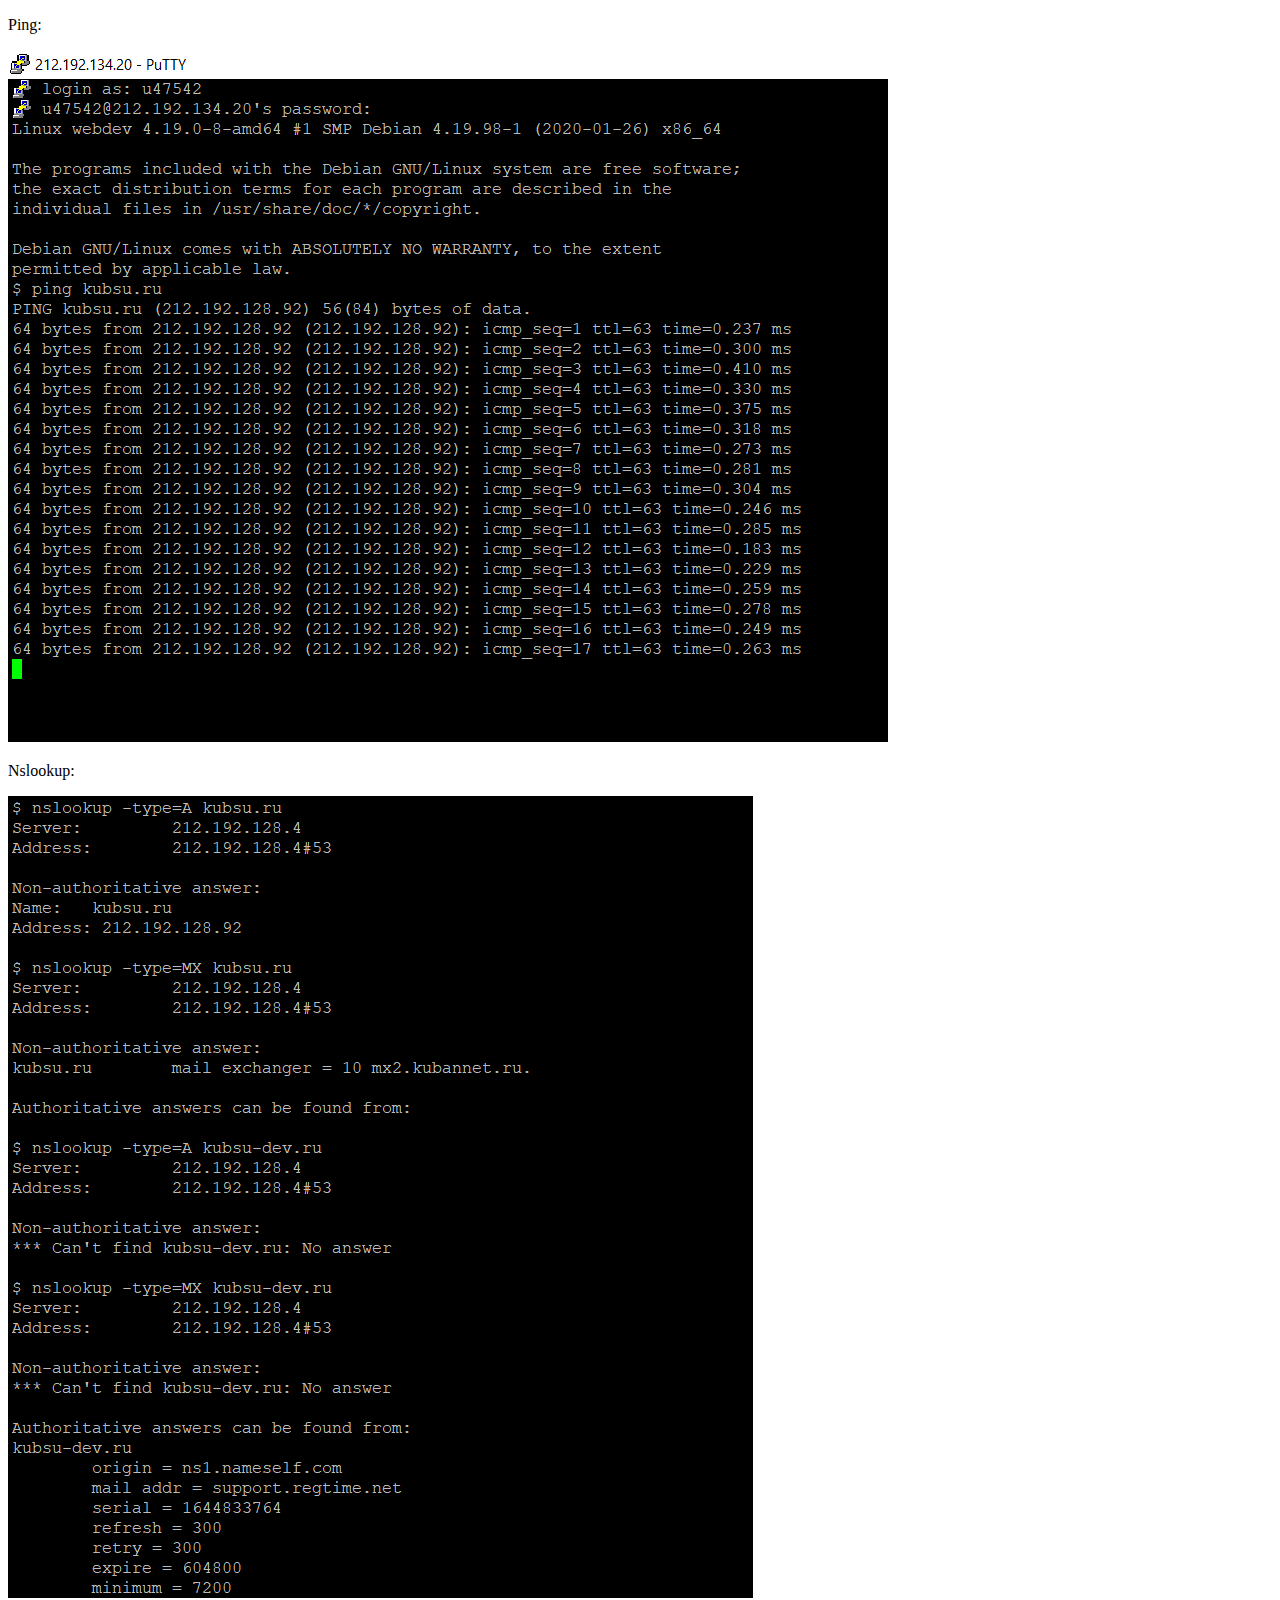
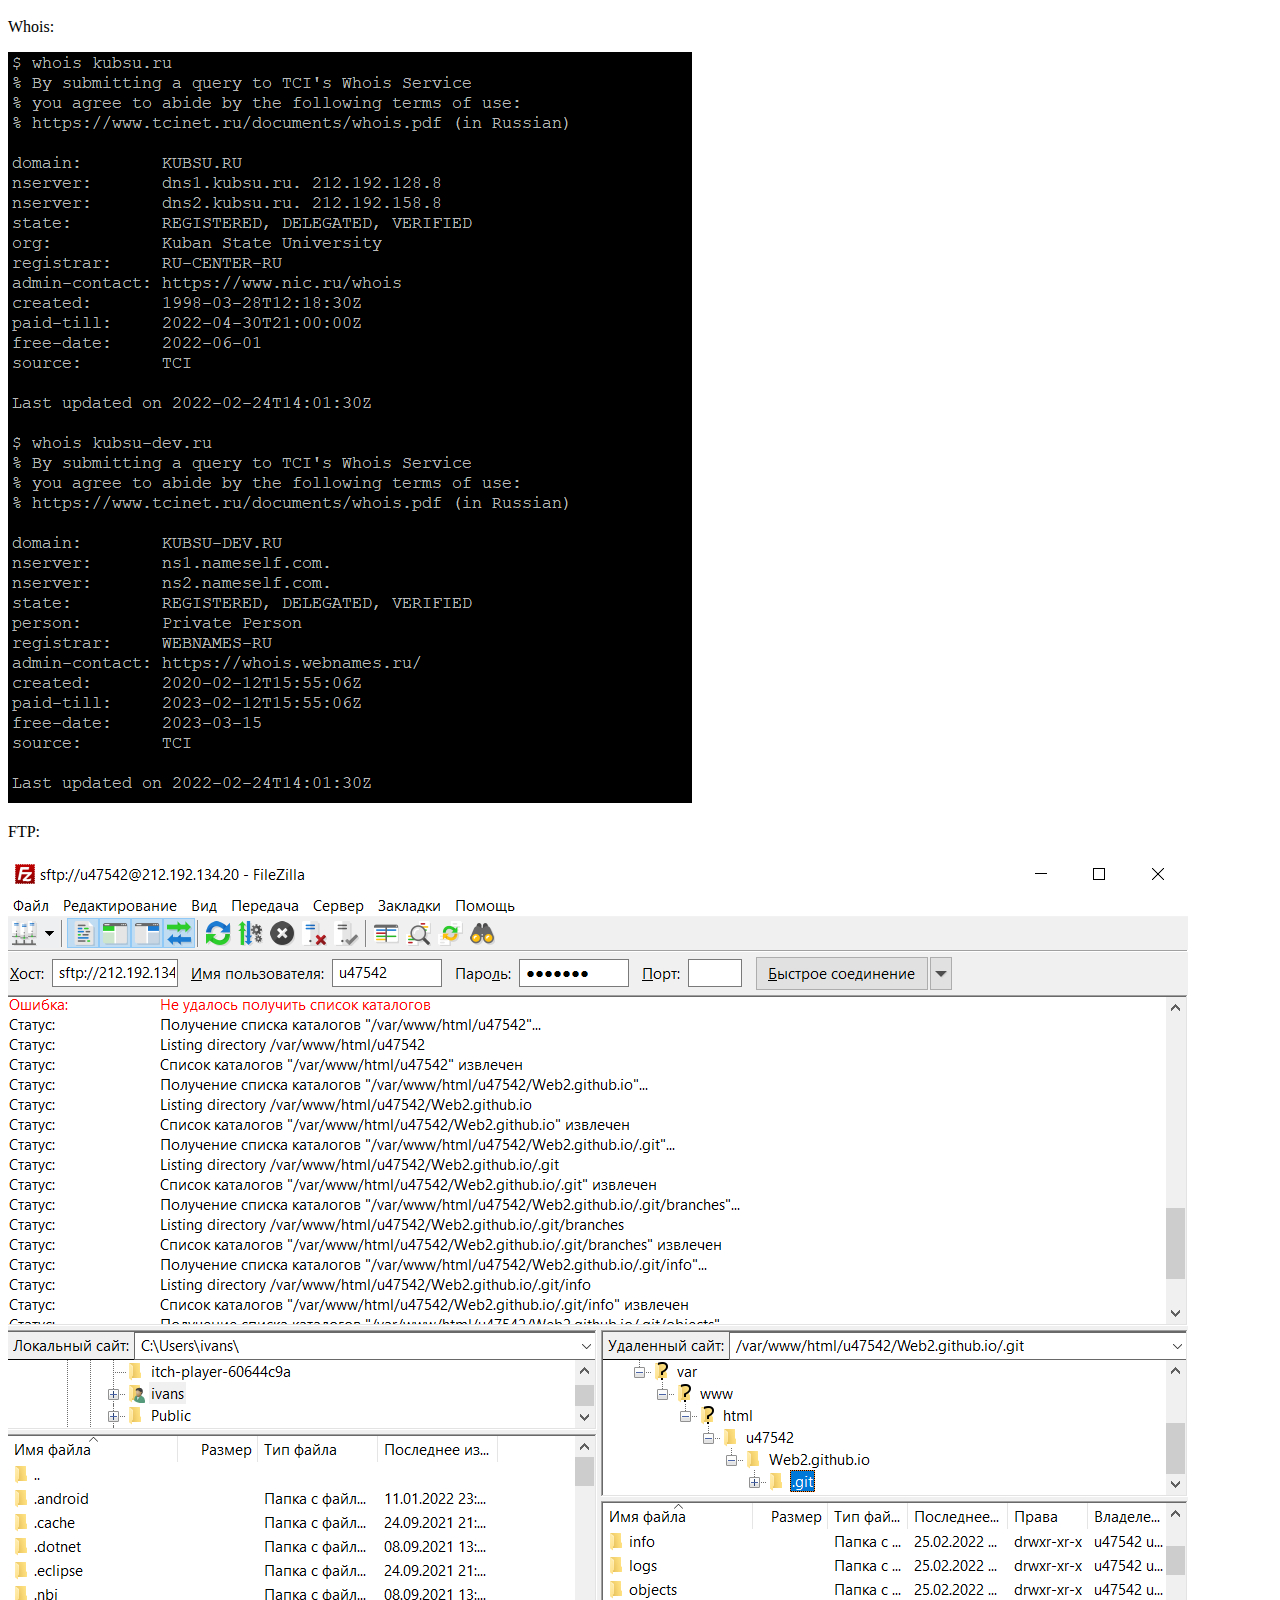
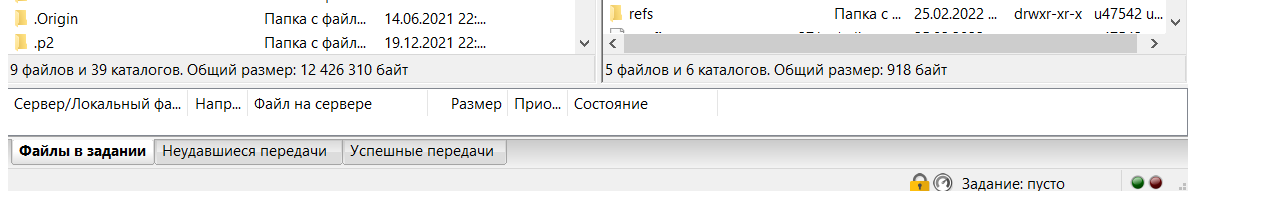
<file: index.html>
<!DOCTYPE html>
<html lang="en">
<head>
    <meta charset="UTF-8">
    <meta http-equiv="X-UA-Compatible" content="IE=edge">
    <meta name="viewport" content="width=device-width, initial-scale=1.0">
    <title>Картиночки</title>
</head>
<body>
    <div>
        <p>Ping:</p>
        <img src="ping.png">
    </div>
    <div>
        <p>Nslookup:</p>
        <img src="nslookup.png">
    </div>
    <div>
        <p>Whois:</p>
        <img src="whois.png">
    </div>
    <div>
        <p>FTP:</p>
        <img src="ftp.png">
    </div>
</body>
</html>
</file>
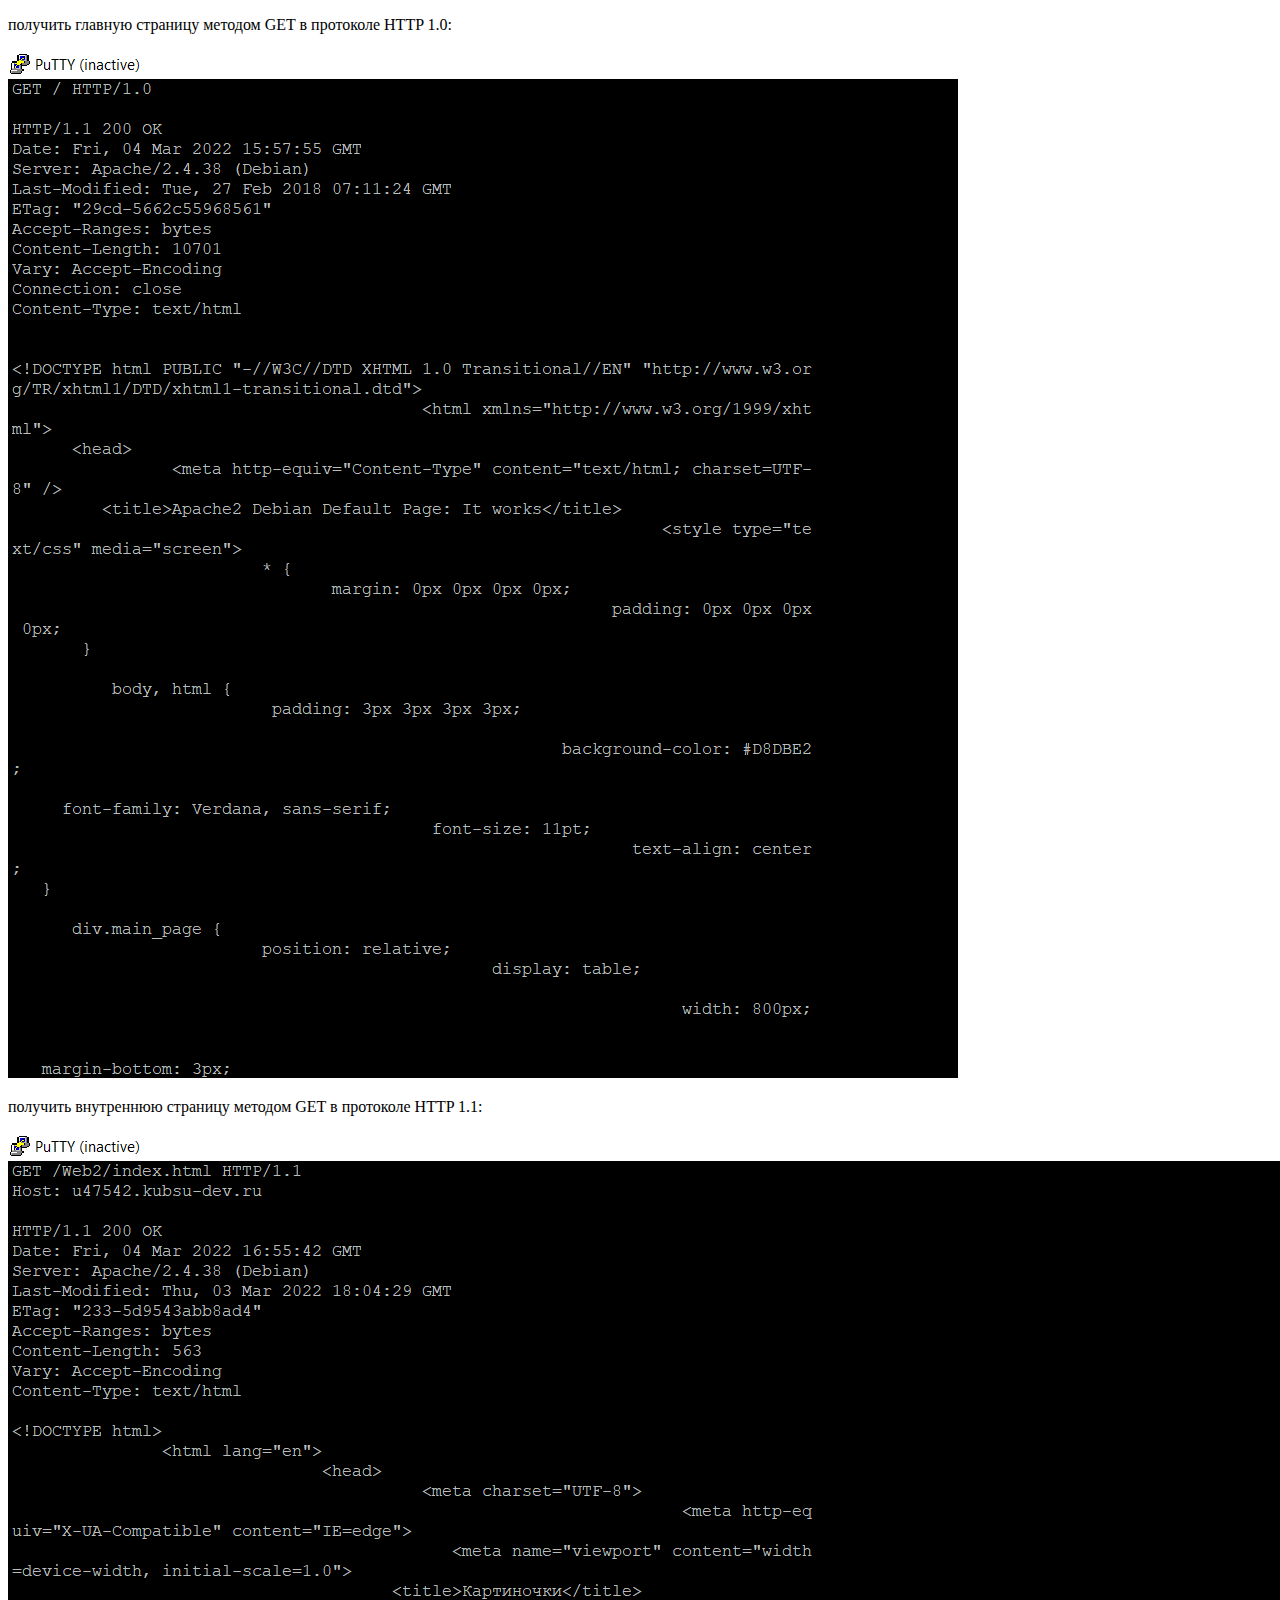
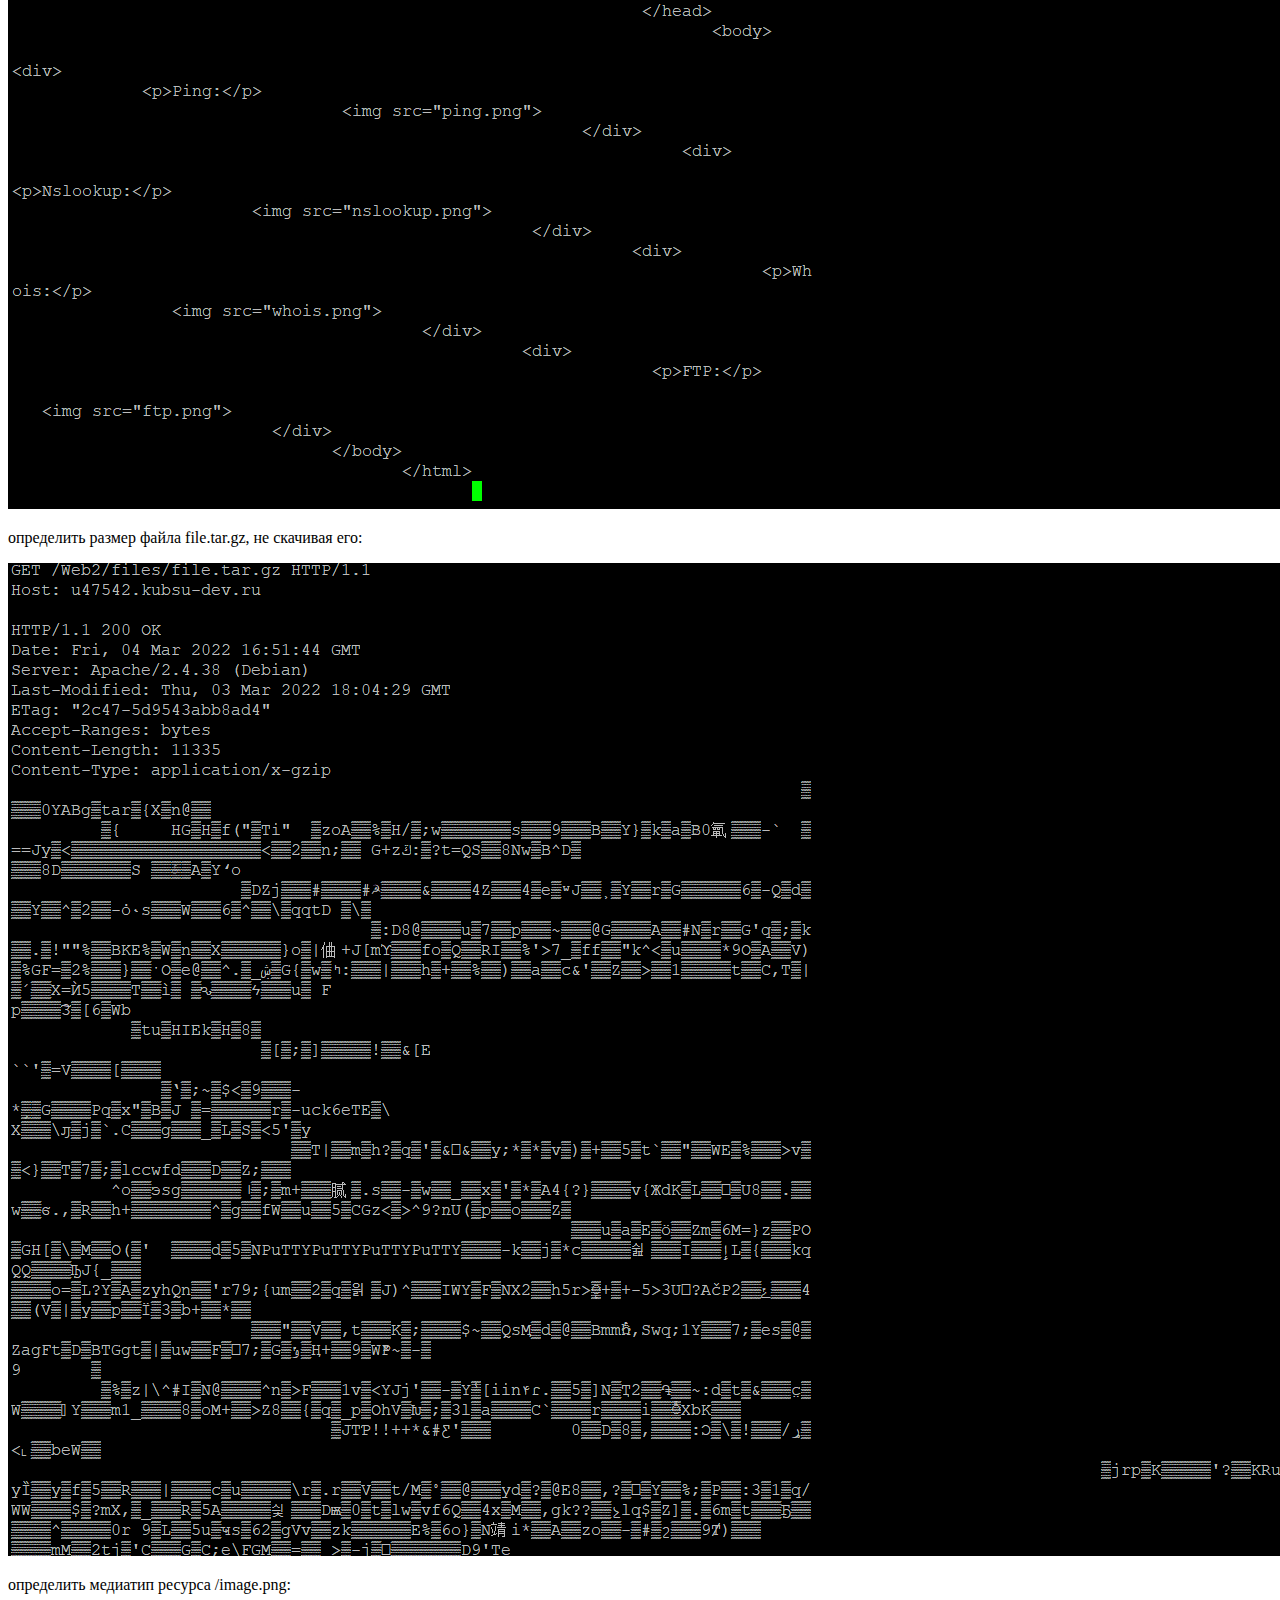
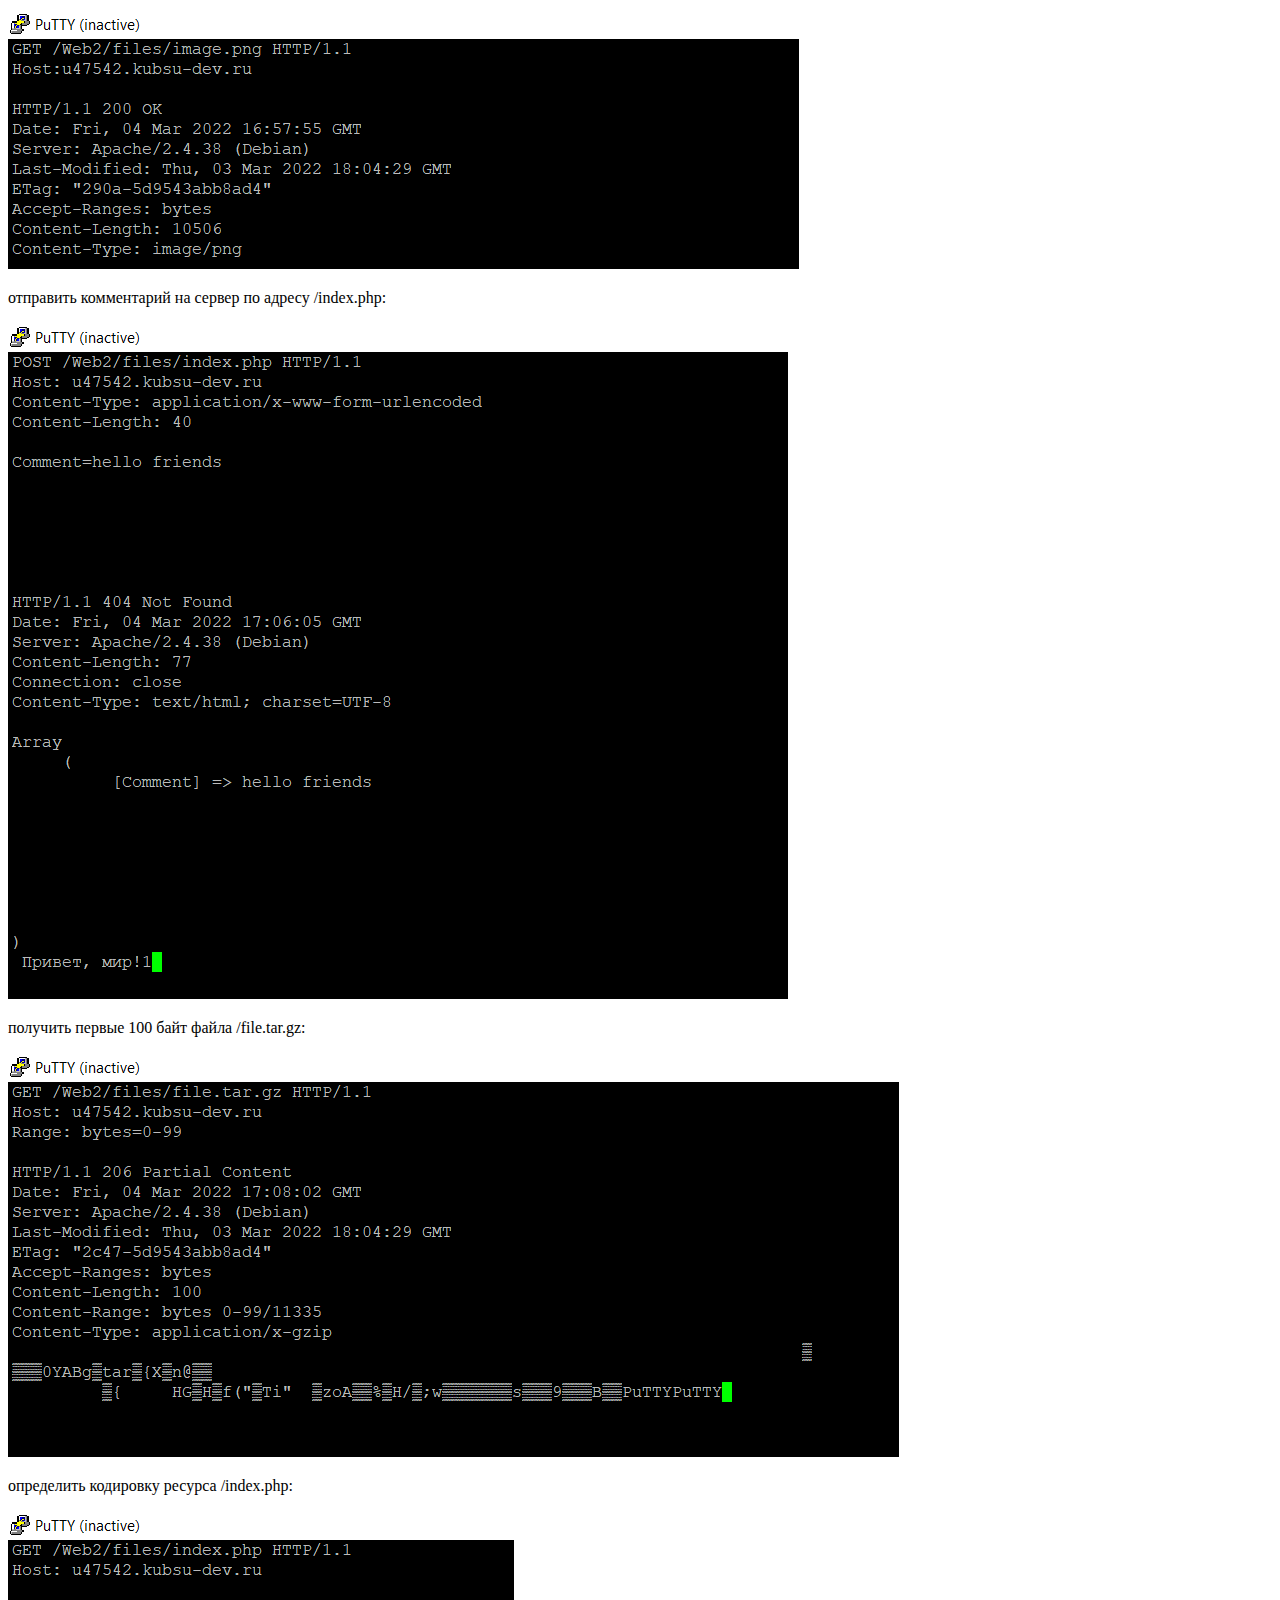
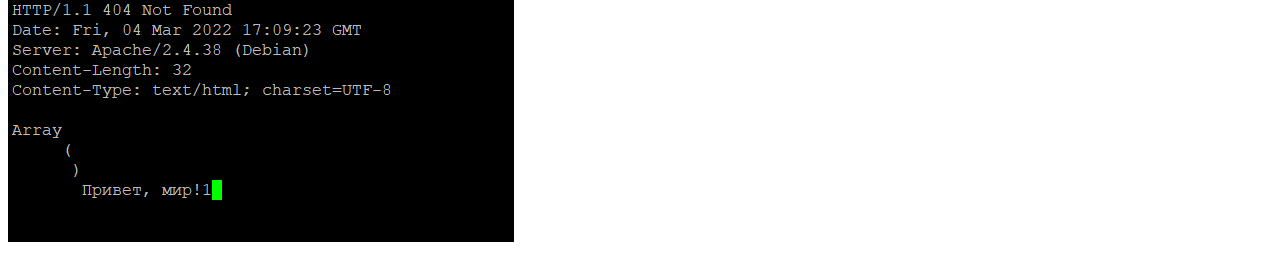
<file: index2.html>
<!DOCTYPE html>
<html lang="en">
<head>
    <meta charset="UTF-8">
    <meta http-equiv="X-UA-Compatible" content="IE=edge">
    <meta name="viewport" content="width=device-width, initial-scale=1.0">
    <title>Картиночки 2</title>
</head>
<body>
    <div>
        <p>получить главную страницу методом GET в протоколе HTTP 1.0:</p>
        <img src="1.png">
    </div>
    <div>
        <p>получить внутреннюю страницу методом GET в протоколе HTTP 1.1:</p>
        <img src="2.png">
    </div>
    <div>
        <p>определить размер файла file.tar.gz, не скачивая его:</p>
        <img src="3.png">
    </div>
    <div>
        <p>определить медиатип ресурса /image.png:</p>
        <img src="4.png">
    </div>
    <div>
        <p>отправить комментарий на сервер по адресу /index.php:</p>
        <img src="5.png">
    </div>
    <div>
        <p>получить первые 100 байт файла /file.tar.gz:</p>
        <img src="6.png">
    </div>
    <div>
        <p>определить кодировку ресурса /index.php:</p>
        <img src="7.png">
</body>
</html>
</file>
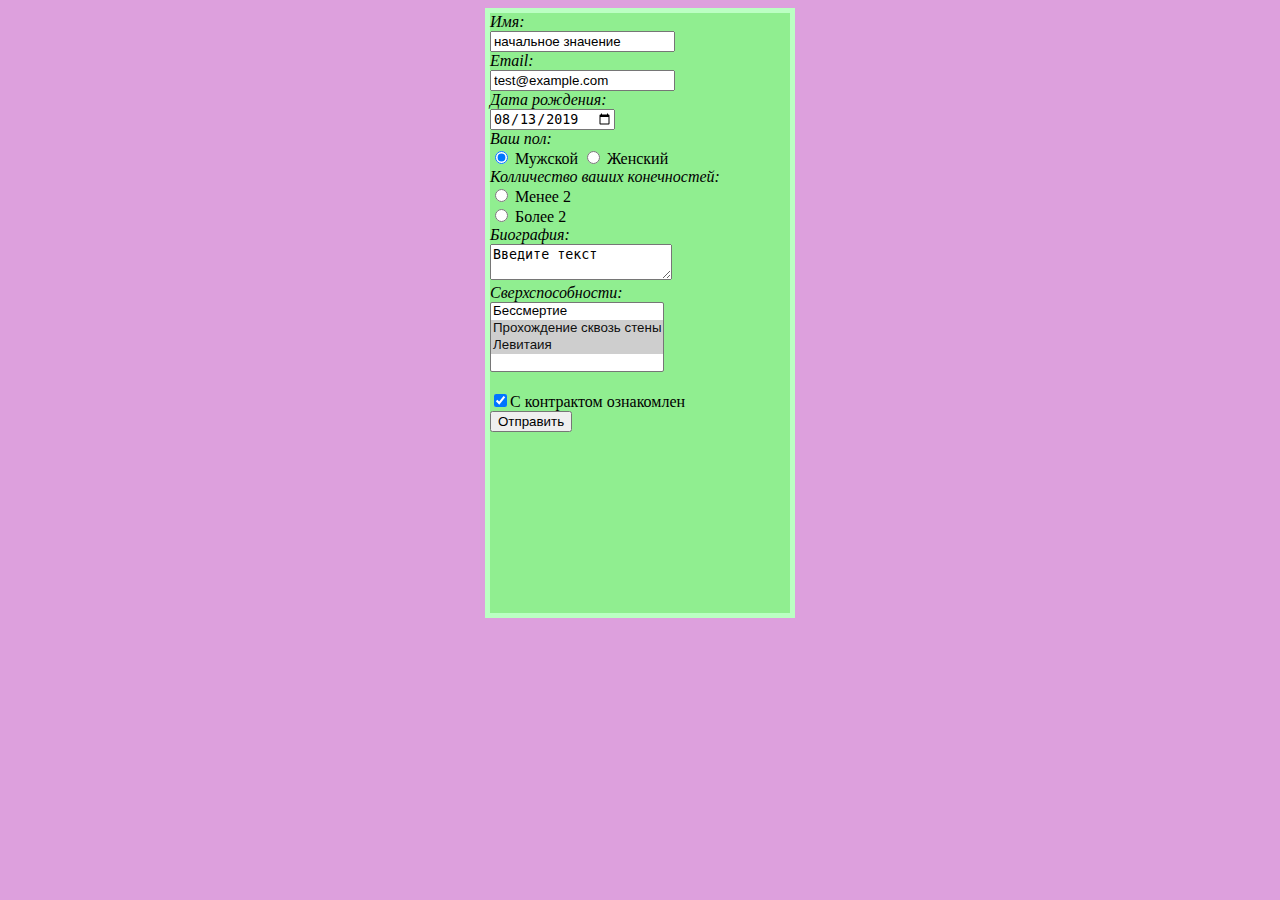
<file: index3.html>
<!DOCTYPE html>
<html lang="en">
<head>
    <meta charset="UTF-8">
    <meta http-equiv="X-UA-Compatible" content="IE=edge">
    <meta name="viewport" content="width=device-width, initial-scale=1.0">
    <link href="https://cdn.jsdelivr.net/npm/bootstrap@5.1.2/dist/css/bootstrap.min.css" rel="stylesheet" integrity="sha384-uWxY/CJNBR+1zjPWmfnSnVxwRheevXITnMqoEIeG1LJrdI0GlVs/9cVSyPYXdcSF" crossorigin="anonymous">
    <script src="https://cdn.jsdelivr.net/npm/bootstrap@5.1.2/dist/js/bootstrap.bundle.min.js" integrity="sha384-kQtW33rZJAHjgefvhyyzcGF3C5TFyBQBA13V1RKPf4uH+bwyzQxZ6CmMZHmNBEfJ" crossorigin="anonymous"></script>
    <link href="style3.css" rel="stylesheet">
    <title>Форма</title>
</head>
<body >
    <div class="wrapper">
      <div id="Myform">
              <form action="/" method="POST">
                <label><a id="Форма"></a>
                  <em>Имя:</em><br />
                  <input name="field-name-1"
                    value="начальное значение" />
                </label><br />
                <label>
                  <em>Email:</em><br />
                  <input name="field-email"
                    value="test@example.com"
                    type="email" />
                </label><br />
                <label>
                  <em>Дата рождения:</em><br />
                  <input name="field-date"
                    value="2019-08-13"
                    type="date" />
                </label><br />  

                <em>Ваш пол:</em><br />
                <label><input type="radio" checked="checked"
                  name="radio-group-1" value="Значение1" />
                  Мужской</label>
                <label><input type="radio"
                  name="radio-group-1" value="Значение2" />
                  Женский</label><br />

                  
                <em>Колличество ваших конечностей:</em><br />
                <label><input type="radio"
                  name="radio-group-2" value="Значение2" />
                  Менее 2</label><br />
                <label><input type="radio"
                  name="radio-group-2" value="Значение2" />
                  Более 2</label><br />

                  <label>
                      <em>Биография:</em><br />
                      <textarea name="field-name-2">Введите текст</textarea>
                  </label><br />

                <label>
                  <em>Сверхспособности:</em>
                  <br />
                  <select name="field-name-4[]"
                    multiple="multiple">
                    <option value="Значение1">Бессмертие</option>
                    <option value="Значение2" selected="selected">Прохождение сквозь стены</option>
                    <option value="Значение3" selected="selected">Левитаия</option>
                  </select>
                </label><br />
                
              <br /><label><input type="checkbox" checked="checked" name="check-1" />С контрактом ознакомлен</label>
              <br /><input type="submit" value="Отправить" formaction="http://www.kubsu.ru/" />
              </form>
      </div>
    </div>
</body>
</html>
</file>
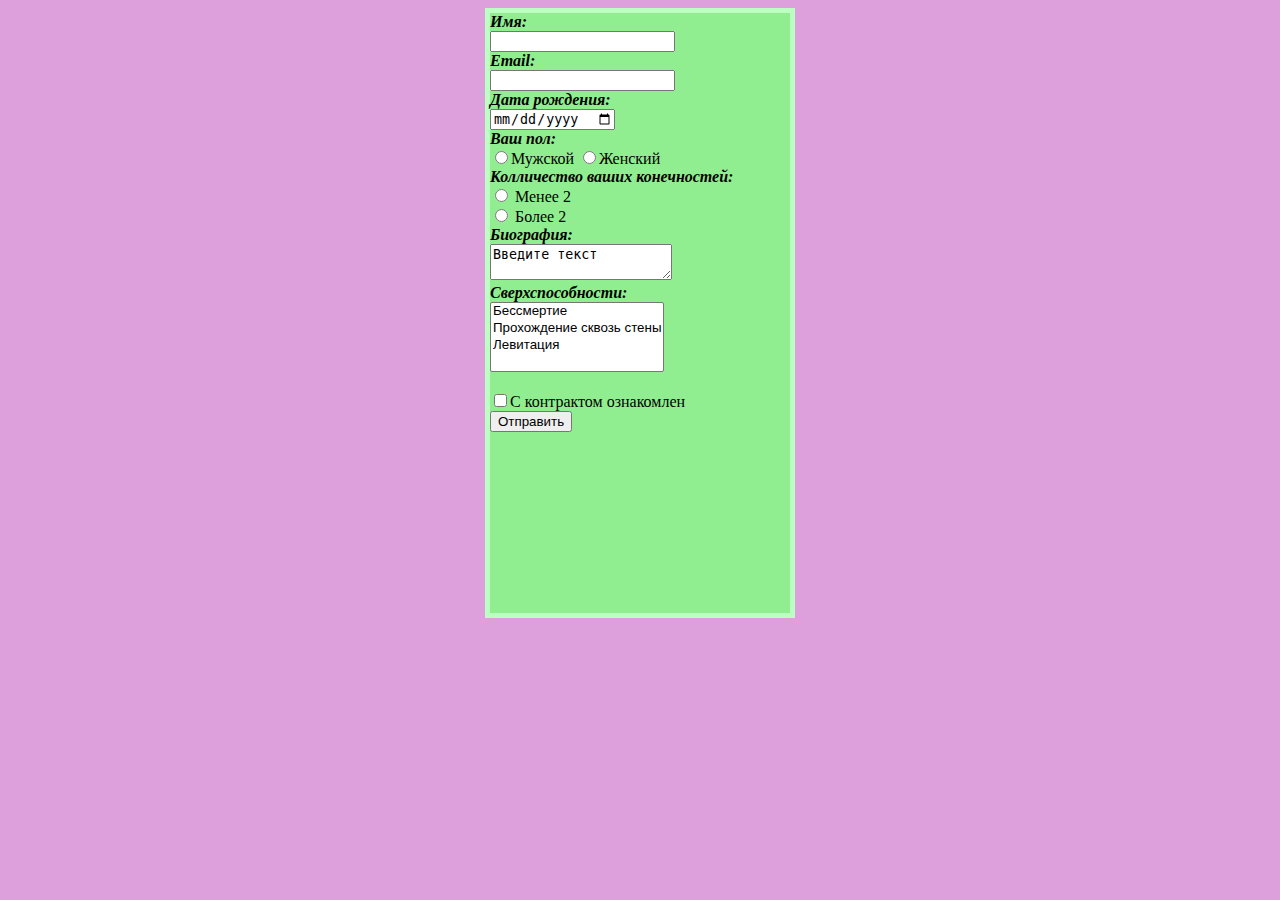
<file: Задание 3/index3.html>
<!DOCTYPE html>
<html lang="en">
<head>
    <meta charset="UTF-8">
    <meta http-equiv="X-UA-Compatible" content="IE=edge">
    <meta name="viewport" content="width=device-width, initial-scale=1.0">
    <link href="https://cdn.jsdelivr.net/npm/bootstrap@5.1.2/dist/css/bootstrap.min.css" rel="stylesheet" integrity="sha384-uWxY/CJNBR+1zjPWmfnSnVxwRheevXITnMqoEIeG1LJrdI0GlVs/9cVSyPYXdcSF" crossorigin="anonymous">
    <script src="https://cdn.jsdelivr.net/npm/bootstrap@5.1.2/dist/js/bootstrap.bundle.min.js" integrity="sha384-kQtW33rZJAHjgefvhyyzcGF3C5TFyBQBA13V1RKPf4uH+bwyzQxZ6CmMZHmNBEfJ" crossorigin="anonymous"></script>
    <link href="style3.css" rel="stylesheet">
    <title>Форма</title>
</head>
<body >
    <div class="wrapper">
      <div id="Myform">
              <form action="form.php" method="POST">
                <label><a id="Форма"></a>
                  <em><strong>Имя:</strong></em><br />
                  <input name="name">
                </label><br />
                <label>
                  <em><strong>Email:</strong></em><br />
                  <input name="email" type="email" >
                </label><br />
                <label>
                  <em><strong>Дата рождения:</strong></em><br />
                  <input name="date" type="date" >
                </label><br />  

                <em><strong>Ваш пол:</strong></em><br />
                <label><input type="radio" name="sex" value="M">Мужской</label>
                <label><input type="radio" name="sex" value="W">Женский</label><br />
                  
                <em><strong>Колличество ваших конечностей:</strong></em><br />
                <label><input type="radio" name="count_limbs" value="<2" > Менее 2</label><br />
                <label><input type="radio" name="count_limbs" value=">2" > Более 2</label><br />

                  <label>
                      <em><strong>Биография:</strong></em><br />
                      <textarea name="biography">Введите текст</textarea>
                  </label><br />

                <label>
                  <em><strong>Сверхспособности:</strong></em>
                  <br />
                  <select name="superpowers" multiple="multiple">
                    <option value="god">Бессмертие</option>
                    <option value="gtwalls">Прохождение сквозь стены</option>
                    <option value="fly">Левитация</option>
                  </select>
                </label><br />
                
              <br /><label><input type="checkbox" name="check" value="1" >С контрактом ознакомлен</label>
              <br /><input type="submit" value="Отправить" >
              </form>
      </div>
    </div>
</body>
</html>
</file>
<file: style3.css>
body {
    display: flex;
    background-color: #DDA0DD;
    justify-content: center;
    align-items: center;
}
.wrapper{
    display: flex;
    background-color: #bbffc3;
    width: 310px;
    height: 610px;
    justify-content: center;
    align-items: center;
}
#Myform{
    background-color: #90EE90;
    width: 300px;
    height: 600px;
    margin:5px
}
</file>
<file: Задание 3/style3.css>
body {
    display: flex;
    background-color: #DDA0DD;
    justify-content: center;
    align-items: center;
}
.wrapper{
    display: flex;
    background-color: #bbffc3;
    width: 310px;
    height: 610px;
    justify-content: center;
    align-items: center;
}
#Myform{
    background-color: #90EE90;
    width: 300px;
    height: 600px;
    margin:5px
}
</file>
